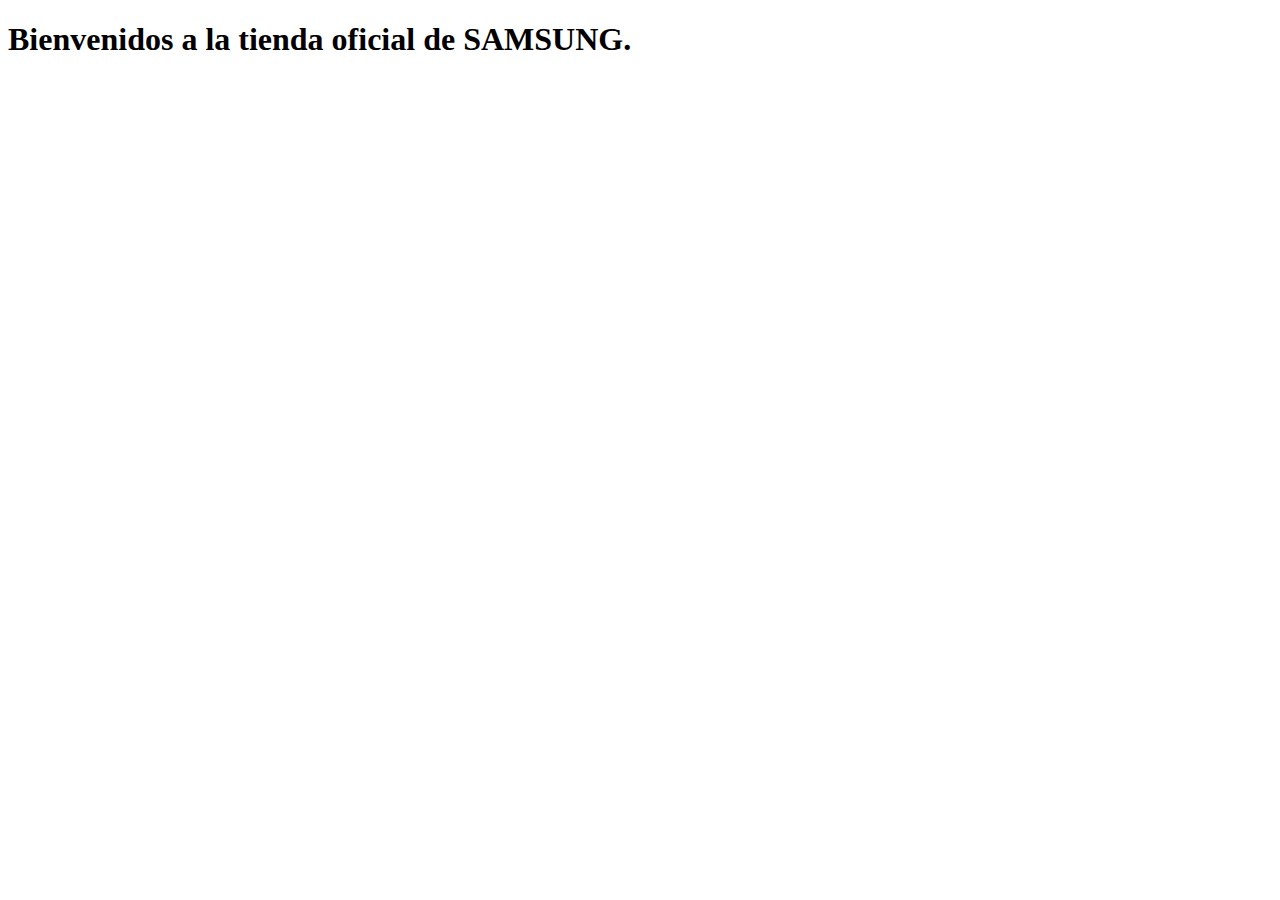
<file: Primera Pre-Entrega/index.html>
<!DOCTYPE html>
<html lang="en">
<head>
    <meta charset="UTF-8">
    <meta http-equiv="X-UA-Compatible" content="IE=edge">
    <meta name="viewport" content="width=device-width, initial-scale=1.0">
    <title>Document</title>
</head>
<body>
    <h1>Bienvenidos a la tienda oficial de SAMSUNG.</h1>

    <div id="contenedor"></div>
    
    <script src="./main.js"></script>
</body>
</html>
</file>
